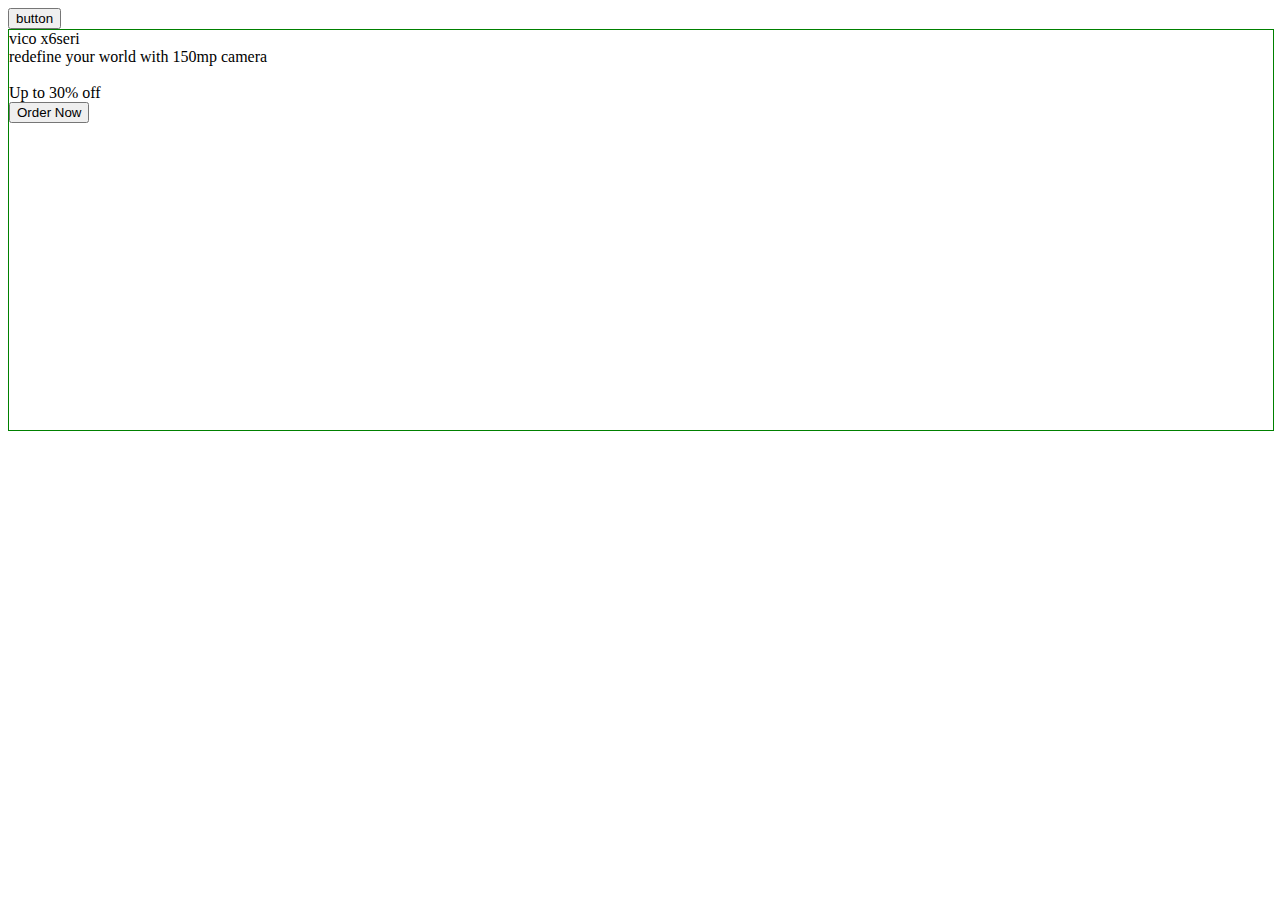
<file: frontenproject/test.html>
<!DOCTYPE html>
<html>
<head>
  <title>Fade In Right and Revert</title>
  <!-- Đường dẫn tới tệp CSS của Animate.css -->
  <link href="https://cdn.jsdelivr.net/npm/bootstrap@5.0.1/dist/css/bootstrap.min.css" rel="stylesheet" integrity="sha384-+0n0xVW2eSR5OomGNYDnhzAbDsOXxcvSN1TPprVMTNDbiYZCxYbOOl7+AMvyTG2x" crossorigin="anonymous">
    <style>
        .animate-3{
            margin-left: 100%;
        }
        div.div1{
            overflow: hidden;
            height: 400px;
            width: 100%;
            border: 1px solid green;
        }
        .a1 {
            opacity: 1;
            transform: translateX(100px);
            transition: 0.7s;
        }
        .a2 {
            opacity: 1;
            transform: translateX(100px);
            transition: 0.5s;
        }
        .a4 {
            opacity: 1;
            transform: translateX(100px);
            transition: 0.7s;
        }
        .a5 {
            opacity: 1;
            transform: translateX(100px);
            transition: 1s;
        }
        .a3 {
            opacity: 1;
            margin-left: 80%;
            transition: 0.8s;
        }
        
    </style>
</head>
<body>

    <button id="#click" >
        button
    </button>
    <div class="div1 pt-5">
        <div class="btn btn-sm btn-light animate-1" id="a1">vico x6seri</div>
        <div  class="animate-2 display-6 mt-3 w-50">redefine your world with 150mp camera</div>
        <div class="animate-3">image</div>
        <div class="animate-4 ">Up to 30% off</div>
        <button class="animate-5 btn btn-light mt-3">Order Now</div>
    </div>

  <script src="https://cdn.jsdelivr.net/npm/bootstrap@5.0.1/dist/js/bootstrap.bundle.min.js" integrity="sha384-gtEjrD/SeCtmISkJkNUaaKMoLD0//ElJ19smozuHV6z3Iehds+3Ulb9Bn9Plx0x4" crossorigin="anonymous"></script>
  <script src="https://code.jquery.com/jquery-3.6.0.min.js"></script>
  <script>
    $(document).ready(()=>{
        $('button').click( function() {

            $('.animate-2').removeClass('a2');
            $('.animate-3').removeClass('a3');
            $('.animate-4').removeClass('a1');
            $('.animate-5').removeClass('a5');
            $('.animate-1').removeClass('a1');
                        //
            $('.animate-1').addClass('a1');
            setTimeout(function () {
                $('.animate-2').addClass('a2');
            },600)
            setTimeout(function () {
                $('.animate-3').addClass('a3');
            },1000)
            setTimeout(function () {
                $('.animate-4').addClass('a1');
            },1200)
            setTimeout(function () {
                $('.animate-5').addClass('a5');
            },1200)
         });
    })
  </script>
</body>
</html>
</file>
